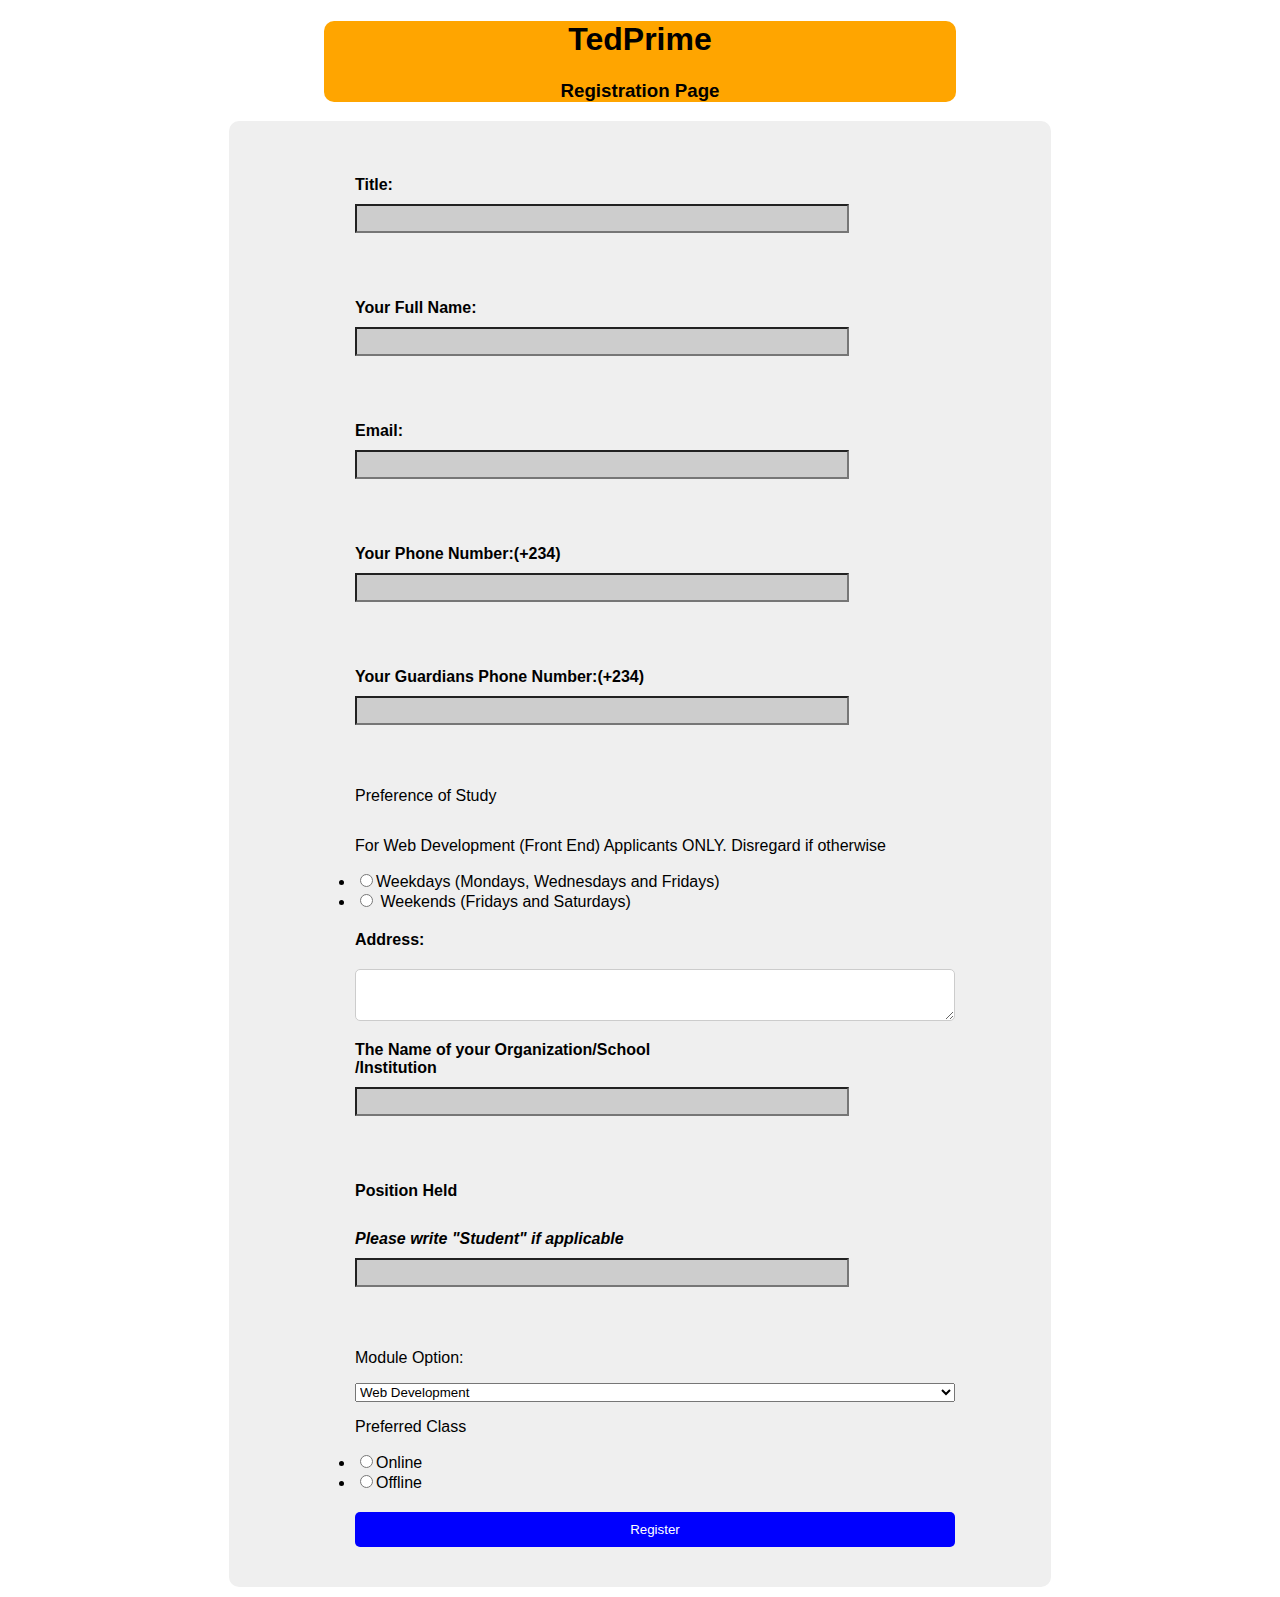
<file: index.html>
<!DOCTYPE html>
<html>
<head>
  <title>TedPrime Registration Page</title>
  
  
  <link rel="stylesheet" type="text/css" href="assets/css/style.css">
 
</head>

<body>
  <div class="intro text-center">
    <h1 >TedPrime </h1>
  <h3> Registration Page</h3> </div>
   <div class="big-form">
    <div class="col-md-3"></div>
  <div class="small-form col-md-6">
  <form name="registrationForm" onsubmit="return validateForm()" method="post" action="assets/php/form.php">
  <label >Title: </label>
  <input type="text" id="title" name="title" required><br><br>
  <label>Your Full Name: </label>
  <input type="text" id="Your Full Name" name="Your Full Name  " required><br><br>
    <label for="email">Email:</label>
    <input type="text" id="email" name="email" required><br><br>
    <label for="phone number">Your Phone Number:(+234)</label>
    <input type="text" id="phone" name="phone" required><br><br>
    <label for=" phone number">Your Guardians Phone Number:(+234)</label>
    <input type="text" id="phone" name="phone" required><br><br>
   
    <p>Preference of Study</p>
    <p>For Web Development (Front End) Applicants ONLY. Disregard if otherwise</p>
    <li><input type="radio" name="study" value="study">Weekdays (Mondays, Wednesdays and Fridays)</li>
    <li><input type="radio" name="study" value="study">   Weekends (Fridays and Saturdays)</li>
    <label for="address">Address:</label>
    <textarea id="address" name="address" required></textarea>
    <label > The Name of your Organization/School<br>/Institution</label>
    <input type="text" id="Organization" name="Organization" required><br><br>
    <label>Position Held </label>
    <label > <Em> Please write "Student" if applicable</Em> </label>
    <input type="text" id="Organization" name="Organization" required><br><br>
    <P>Module Option:</P>
    <select name="more" id="course" required><br><br>
        <option>Web Development</option>
        <option>Cybersecurity</option>
        <option>Technology Literacy for Educators</option>
        <option>Digital Literacy/Office Specialist Course</option>
        <option>Core Programming/Python</option>
        <option>Graphics & UI Designs</option>
        <option>STEM Club (For Teens) - Saturday Classes</option>
    </select>
    <p>Preferred Class</p>
    <li><input type="radio" name="yyy" value="yyy">Online</li>
    <li><input type="radio" name="yyy" value="yyy">Offline</li>
    <input type="submit" value="Register">

  </form>
  
  </div>
  </div>
  <script src="assets/script/fil.js"></script>
</body>
</html>
</file>
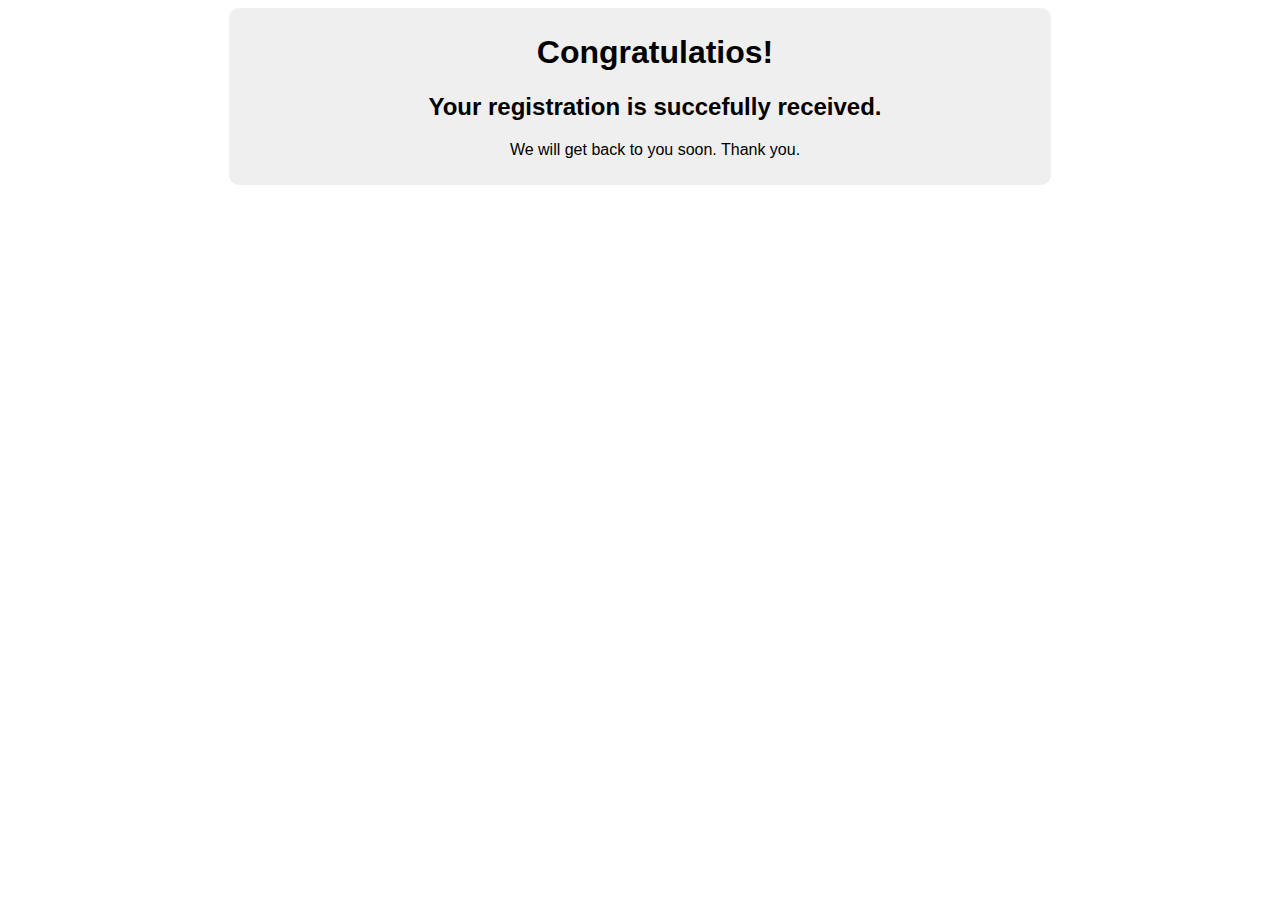
<file: message.html>
<!DOCTYPE html>
<html lang="en">
<head>
    <meta charset="UTF-8">
    <meta http-equiv="X-UA-Compatible" content="IE=edge">
    <meta name="viewport" content="width=device-width, initial-scale=1.0">
    <title>Message</title>
    <link rel="stylesheet" href="assets/css/style.css">
</head>
<body>
    <div class="big-form">
    <div class="small-form" id="small-form">
    <h1>Congratulatios!</h1>
    <h2>Your registration is succefully received. </h2>
    <p> We will get back to you soon. Thank you.   </p>
</div>
</div>
</html>
</file>
<file: assets/css/style.css>
body {
    font-family: Arial, sans-serif;
  }

  h1 {
    text-align: center;
  }

  form {
	margin: 30px auto;
	max-width: 600px;
	display: flex;
	flex-direction: column;
}

  label {
    display: block;
    margin-bottom: 10px;
    font-weight: bold;
	margin-top: 20px;
  }

  input[type="text"] {
    width: 80%;
    padding: 5px;
    margin-bottom: 10px;
    background-color: rgba(0, 0, 0, 0.142);
  }

 

  input[type="submit"]:hover {
    background-color: #45a049;
  }
  textarea {
	padding: 10px;
	border: 1px solid #ccc;
	border-radius: 5px;
	margin-top: 10px;
}
input[type="submit"] {
	background-color: blue;
	color: #fff;
	border: none;
	border-radius: 5px;
	padding: 10px;
	margin-top: 20px;
	cursor: pointer;
}

input[type="submit"]:hover {
	background-color: black;
}

.big-form{
  margin: auto auto;
  padding: 0px;

}
.small-form{
  background-color: #efefef;
  width: 65%;
  margin: auto;
  box-sizing: border-box;
  border-radius: 10px;
  margin-bottom: 10px;
  padding-bottom: 10px;
  padding-top: 5px;
  padding-left: 30px;
}

#small-form{
  text-align: center;
}

.intro{
  background-color: orange;
  width: 50%;
  text-align: center;
  margin: auto;
  margin-bottom: 5px;
  border-radius: 10px;
  box-sizing: border-box;
  margin-top: 20px;
}

@media screen (max-width: 767px) {
  input[type="text"] {
    width: 50%;
    padding-left: 10px;
    margin-bottom: 10px;
    background-color: rgba(0, 0, 0, 0.142);
  }

  body{
    padding-left: 10px;
    margin-left: 10px;
  }
	h1{
		width:90%;
  }
</file>
